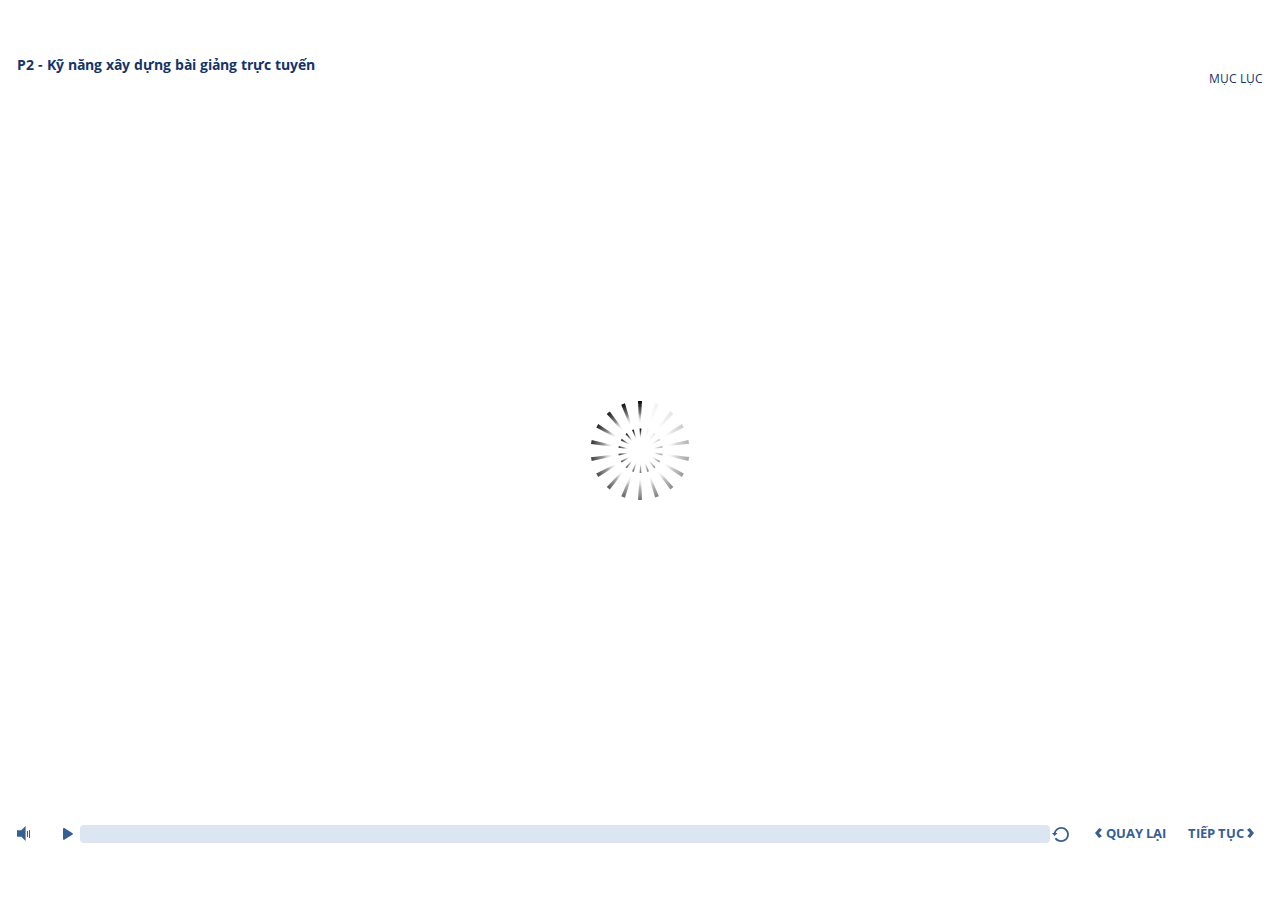
<file: index_lms.html>
<html>
<head>
    <title>P2 - K&#7929; n&#259;ng x&#226;y d&#7921;ng b&#224;i gi&#7843;ng tr&#7921;c tuy&#7871;n</title>
    <meta http-equiv="x-ua-compatible" content="IE=edge" />
    <style>
        body {
            background: #ffffff;
            overflow: hidden;
        }

        html, body, table {
            height: 100%;
            width: 100%;
            margin: 0;
            padding: 0;
            border: 0;
        }

        table td {
            vertical-align: middle;
            text-align: center;
        }

        #nosupport {
            background: #f5f5f5;
            margin: 50px 65px;
            border: 1px solid #d5d5d5;
            width: calc(100% - 130px);
            height: calc(100% - 100px);
        }

        p {
            font-family: 'Helvetica Neue', Helvetica, Arial, Verdana, sans-serif;
            font-size: 12pt;
            color: #303030;
        }

        a {
            color: #2D9DDA;
            text-decoration: none !important;
        }

    </style>
    <script>
        var html5Supported = true,
                showWarning = false;

        function displayWarning() {
            if (showWarning) {
                document.getElementById('nosupport').style.visibility = 'visible';
            }
        }

    </script>
    <!--[if lte IE 9]><script>html5Supported = false;</script><![endif]-->

    <script type="text/javascript">
        (function () {
            var settings = {
                runtimeOrder: [{"type":"html5","url":"index_lms_html5.html"},{"type":"flash","url":"index_lms_flash.html"}]
            };

            var detection = {
                agent: navigator.userAgent,

                flashEnabled: function () {
                    var description, version, flashAX,
                            plugin = navigator.plugins["Shockwave Flash"];

                    if (plugin != null) {
                        description = plugin.description.split(" ");
                        version = Number(description[description.length - 2]);

                        return (version >= 10) || isNaN(version);
                    } else {
                        try {
                            flashAX = new ActiveXObject("ShockwaveFlash.ShockwaveFlash.10");
                            return (flashAX != null);
                        } catch (e) {
                        }
                    }

                    return false;
                },

                html5Enabled: function () {
                    return html5Supported;
                },

                ampEnabled: function () {
                    return false;
                },

                isIOS: function () {
                    return (this.agent.indexOf("AppleWebKit/") > -1 && this.agent.indexOf("Mobile/") > -1)
                },

                isAndroid: function () {
                    return (this.agent.indexOf("Android") > -1);
                },

                isIPad: function () {
                    return (this.agent.indexOf("iPad") > -1);
                }
            };

            var router = {

                init: function () {
                    var i,
                            redirected = false,
                            order = settings.runtimeOrder,
                            launchMap = {
                                flash: {
                                    isEnabled: 'flashEnabled',
                                    delim: '?'
                                },
                                html5: {
                                    isEnabled: 'html5Enabled',
                                    delim: '?'
                                },
                                amp: {
                                    isEnabled: 'ampEnabled',
                                    delim: '#'
                                }
                            };

                    for (i = 0; i < order.length; i++) {
                        var launchInfo = launchMap[order[i].type],
                                url = order[i].url;

                        if (detection[launchInfo.isEnabled]()) {
                            this.redirect(url, launchInfo.delim);
                            redirected = true;
                            break;
                        }
                    }

                    if (!redirected) {
                        showWarning = true;
                    }
                },

                getQueryString: function (params) {
                    params = params || [];
                    var i,
                            queryString = document.location.search.substr(1),
                            paramArr = queryString.length > 0 ? queryString.split('&') : [];

                    for (i = 0; i < params.length; i++) {
                        paramArr.push([params[i].name, params[i].value].join('='));
                    }

                    return paramArr.join('&');
                },

                formatUrl: function (url, delim) {
                    delim = delim || '?';

                    var queryString = this.getQueryString();

                    if (queryString != null && queryString.length > 0) {
                        return [url, queryString].join(delim);
                    }

                    return url;
                },

                redirect: function (url, delim) {
                    window.location.replace(this.formatUrl(url, delim));
                }

            };

            router.init();
        })();
    </script>
</head>

<body onload="displayWarning()" style="height: 100%;">
<div id="nosupport" style="visibility: hidden;">
    <table>
        <tr>
            <td>
                <p>
                    <svg xmlns="http://www.w3.org/2000/svg" width="90.2" height="74.9" viewBox="0 0 90 75" version="1.1">
                        <g transform="scale(.1)">
                            <path d="m409 7c54-25 106 20 130 66 106 170 213 340 320 510 17 28 32 63 19 96-14 36-55 51-91 51-224 1-448 0-672 0-35 1-76-3-100-33-26-32-15-77 5-108 107-173 216-344 324-517 16-26 35-53 65-65z"
                                  fill="#4c4c4c"/>
                            <path d="m419 57c26-20 55 4 68 27 109 174 218 348 328 522 9 17 23 35 17 55-11 20-36 18-55 19-224 0-447 0-670 0-20-1-46 1-57-19-5-18 6-34 14-48 109-174 218-348 327-522 9-12 17-25 28-34z"
                                  fill="#f5f5f5"/>
                            <path d="m429 179c25-12 58 8 56 35-1 81-5 161-10 242 2 32-49 39-57 9-7-73-6-146-11-219-1-24-4-56 22-67zM430 539 430 539 430 539c45-24 80 53 32 72-45 24-80-53-32-72z"
                                  fill="#4c4c4c"/>
                        </g>
                    </svg>
                </p>
                <p>This course cannot be played.</p>
                <p><a href="https://ipc.articulate.com/slw/3/en/cannotplay/">Learn More</a></p>

            </td>
        </tr>
    </table>
</div>
</body>

</html>
</file>
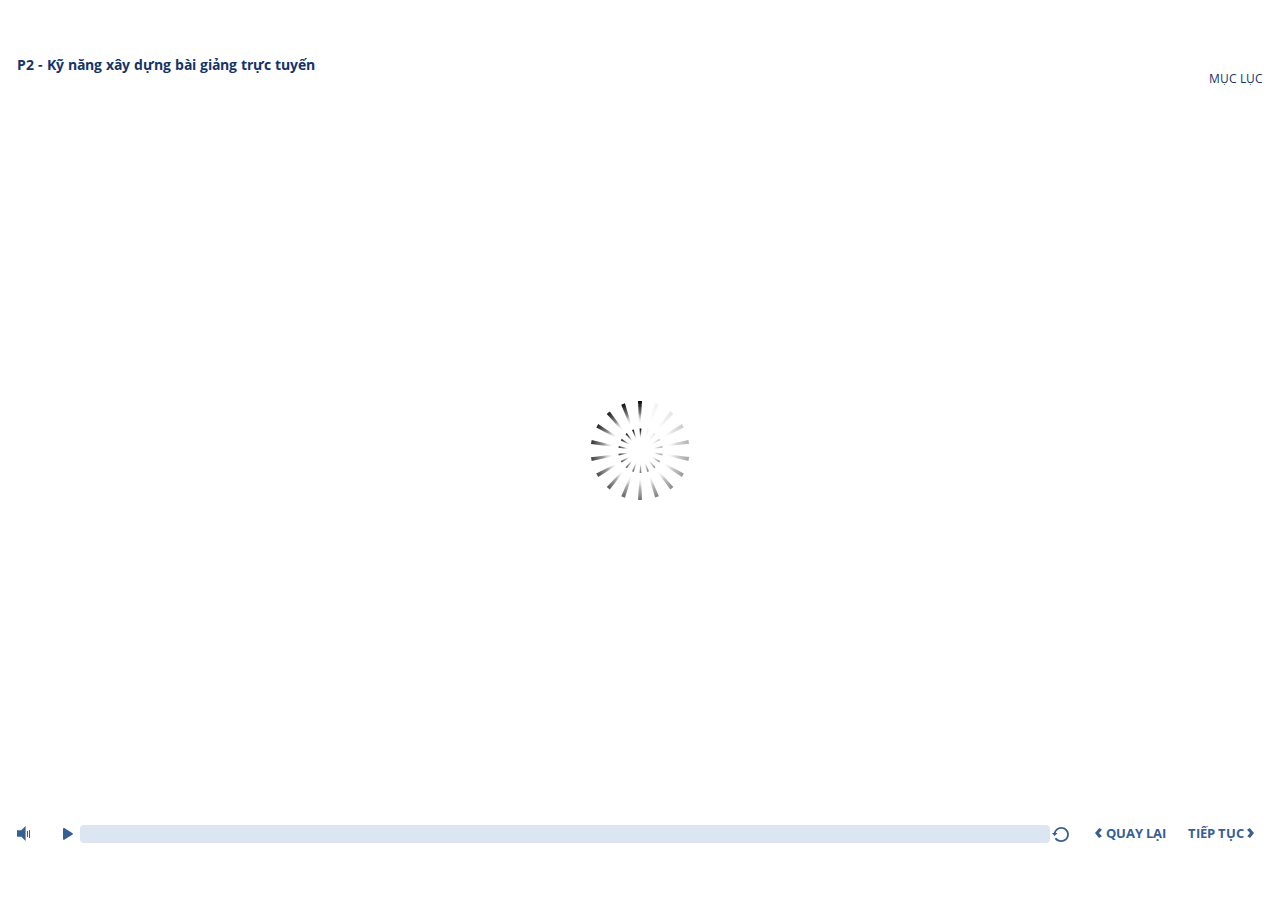
<file: index_lms_html5.html>
<!DOCTYPE html>
<html lang="vi-VN">
<head>
  <meta charset="utf-8">
  <!-- Created using Storyline 3 - http://www.articulate.com  -->
  <!-- version: 3.11.23355.0 -->
  <title>P2 - K&#7929; n&#259;ng x&#226;y d&#7921;ng b&#224;i gi&#7843;ng tr&#7921;c tuy&#7871;n</title>
  <meta http-equiv="x-ua-compatible" content="IE=edge" />
  <meta name="viewport" content="width=device-width, initial-scale=1.0, user-scalable=no, shrink-to-fit=no, minimal-ui" />
  <meta name="apple-mobile-web-app-capable" content="yes" />
  <style>
    html, body { height: 100%; padding: 0; margin: 0 }
    #app { height: 100%; width: 100%; }
  </style>
  <script src="lms/scormdriver.js" charset="utf-8"></script>
  <script>window.THREE = { };</script>
</head>
<body style="background: #FFFFFF" class="cs-HTML theme-classic">
  <!-- 360 -->
  <script>!function(e){function n(e,i){return e.test(i)}function i(e){var i=e||navigator.userAgent,o=i.split("[FBAN");if(void 0!==o[1]&&(i=o[0]),this.apple={phone:n(t,i),ipod:n(d,i),tablet:!n(t,i)&&n(s,i),device:n(t,i)||n(d,i)||n(s,i)},this.amazon={phone:n(h,i),tablet:!n(h,i)&&n(a,i),device:n(h,i)||n(a,i)},this.android={phone:n(h,i)||n(b,i),tablet:!n(h,i)&&!n(b,i)&&(n(a,i)||n(r,i)),device:n(h,i)||n(a,i)||n(b,i)||n(r,i)},this.windows={phone:n(l,i),tablet:n(p,i),device:n(l,i)||n(p,i)},this.other={blackberry:n(f,i),blackberry10:n(u,i),opera:n(c,i),firefox:n(A,i),chrome:n(w,i),device:n(f,i)||n(u,i)||n(c,i)||n(A,i)||n(w,i)},this.seven_inch=n(v,i),this.any=this.apple.device||this.android.device||this.windows.device||this.other.device||this.seven_inch,this.phone=this.apple.phone||this.android.phone||this.windows.phone,this.tablet=this.apple.tablet||this.android.tablet||this.windows.tablet,"undefined"==typeof window)return this}function o(){var e=new i;return e.Class=i,e}var t=/iPhone/i,d=/iPod/i,s=/iPad/i,b=/(?=.*\bAndroid\b)(?=.*\bMobile\b)/i,r=/Android/i,h=/(?=.*\bAndroid\b)(?=.*\bSD4930UR\b)/i,a=/(?=.*\bAndroid\b)(?=.*\b(?:KFOT|KFTT|KFJWI|KFJWA|KFSOWI|KFTHWI|KFTHWA|KFAPWI|KFAPWA|KFARWI|KFASWI|KFSAWI|KFSAWA)\b)/i,l=/IEMobile/i,p=/(?=.*\bWindows\b)(?=.*\bARM\b)/i,f=/BlackBerry/i,u=/BB10/i,c=/Opera Mini/i,w=/(CriOS|Chrome)(?=.*\bMobile\b)/i,A=/(?=.*\bFirefox\b)(?=.*\bMobile\b)/i,v=new RegExp("(?:Nexus 7|BNTV250|Kindle Fire|Silk|GT-P1000)","i");"undefined"!=typeof module&&module.exports&&"undefined"==typeof window?module.exports=i:"undefined"!=typeof module&&module.exports&&"undefined"!=typeof window?module.exports=o():"function"==typeof define&&define.amd?define("isMobile",[],e.isMobile=o()):e.isMobile=o()}(this);
    window.isMobile.apple.tablet = window.isMobile.apple.tablet ||
      (navigator.platform === 'MacIntel' && navigator.maxTouchPoints > 1);
    window.isMobile.apple.device = window.isMobile.apple.device || window.isMobile.apple.tablet;
    window.isMobile.tablet = window.isMobile.tablet || window.isMobile.apple.tablet;
    window.isMobile.any = window.isMobile.any || window.isMobile.apple.tablet;
  </script>

  <div id="focus-sink" aria-hidden="true" tabIndex="-1"></div>

  <div id="preso"></div>
  <script>
    window.DS = {};
    window.globals = {
      DATA_PATH_BASE: '',
      HAS_FRAME: true,
      HAS_SLIDE: true,

      lmsPresent: true,
      tinCanPresent: false,
      cmi5Present: false,
      aoSupport: false,
      scale: 'show all',
      captureRc: false,
      browserSize: 'optimal',
      bgColor: '#FFFFFF',
      features: '',
      themeName: 'classic',
      preloaderColor: '#FFFFFF',
      suppressAnalytics: false,
      productChannel: 'perpetual',
      publishSource: 'storyline',
      aid: '',
      cid: 'c13689a6-71aa-48d5-bfb7-2584c6a7a7d3',
      playerVersion: '3.11.23355.0',
      maxIosVideoElements: 5,

      
      parseParams: function(qs) {
        if (window.globals.parsedParams != null) {
          return window.globals.parsedParams;
        }
        qs = (qs || window.location.search.substr(1)).split('+').join(' ');
        var params = {},
            tokens,
            re = /[?&]?([^=]+)=([^&]*)/g;

        while (tokens = re.exec(qs)) {
          params[decodeURIComponent(tokens[1]).trim()] =
            decodeURIComponent(tokens[2]).trim();
        }
        window.globals.parsedParams = params;
        return params;
      }

    };

    (function() {

      var classTypes = [ 'desktop', 'mobile', 'phone', 'tablet' ];

      var addDeviceClasses = function(prefix, testObj) {
        var curr, i;
        for (i = 0; i < classTypes.length; i++) {
          curr = classTypes[i];
          if (testObj[curr]) {
            document.body.classList.add(prefix + curr);
          }
        }
      };

      var params = window.globals.parseParams(),
          isDevicePreview = params.devicepreview === '1',
          isPhoneOverride = params.deviceType === 'phone' || (isDevicePreview && params.phone == '1'),
          isTabletOverride = (params.deviceType === 'tablet' || isDevicePreview) && !isPhoneOverride,
          isMobileOverride = isPhoneOverride || isTabletOverride;

      var deviceView = {
        desktop: !window.isMobile.any && !isMobileOverride,
        mobile: window.isMobile.any || isMobileOverride,
        phone: isPhoneOverride || (window.isMobile.phone && !isTabletOverride),
        tablet: isTabletOverride || window.isMobile.tablet
      };

      window.globals.deviceView = deviceView;
      window.isMobile.desktop = !window.isMobile.any;
      window.isMobile.mobile = window.isMobile.any;

      addDeviceClasses('view-', deviceView);

    })();
  </script>
  
  <script src='story_content/user.js' type=text/javascript></script>
  <div class="slide-loader"></div>

  <script type="text/javascript">
    if (window.globals.deviceView.isMobile) { var doc = document, loader = doc.body.querySelector('.slide-loader'); [ 1, 2, 3 ].forEach(function(n) { var d = doc.createElement('div'); d.style.backgroundColor = window.globals.preloaderColor; d.classList.add('mobile-loader-dot'); d.classList.add('dot' + n); loader.appendChild(d); }); }
  </script>

  <div class="mobile-load-title-overlay" style="display: none">
    <div class="mobile-load-title">P2 - K&#7929; n&#259;ng x&#226;y d&#7921;ng b&#224;i gi&#7843;ng tr&#7921;c tuy&#7871;n</div>
  </div>

  <div class="mobile-chrome-warning"></div>

  <script>
    
    if (window.autoSpider && window.vInterfaceObject) {
      document.querySelector('.mobile-load-title-overlay').style.display = 'none';
    }
  </script>

  

  <link rel="stylesheet" href="html5/data/css/output.min.css" data-noprefix />
</body>
<script src="html5/lib/scripts/ds-bootstrap.min.js"></script>
</html>
</file>
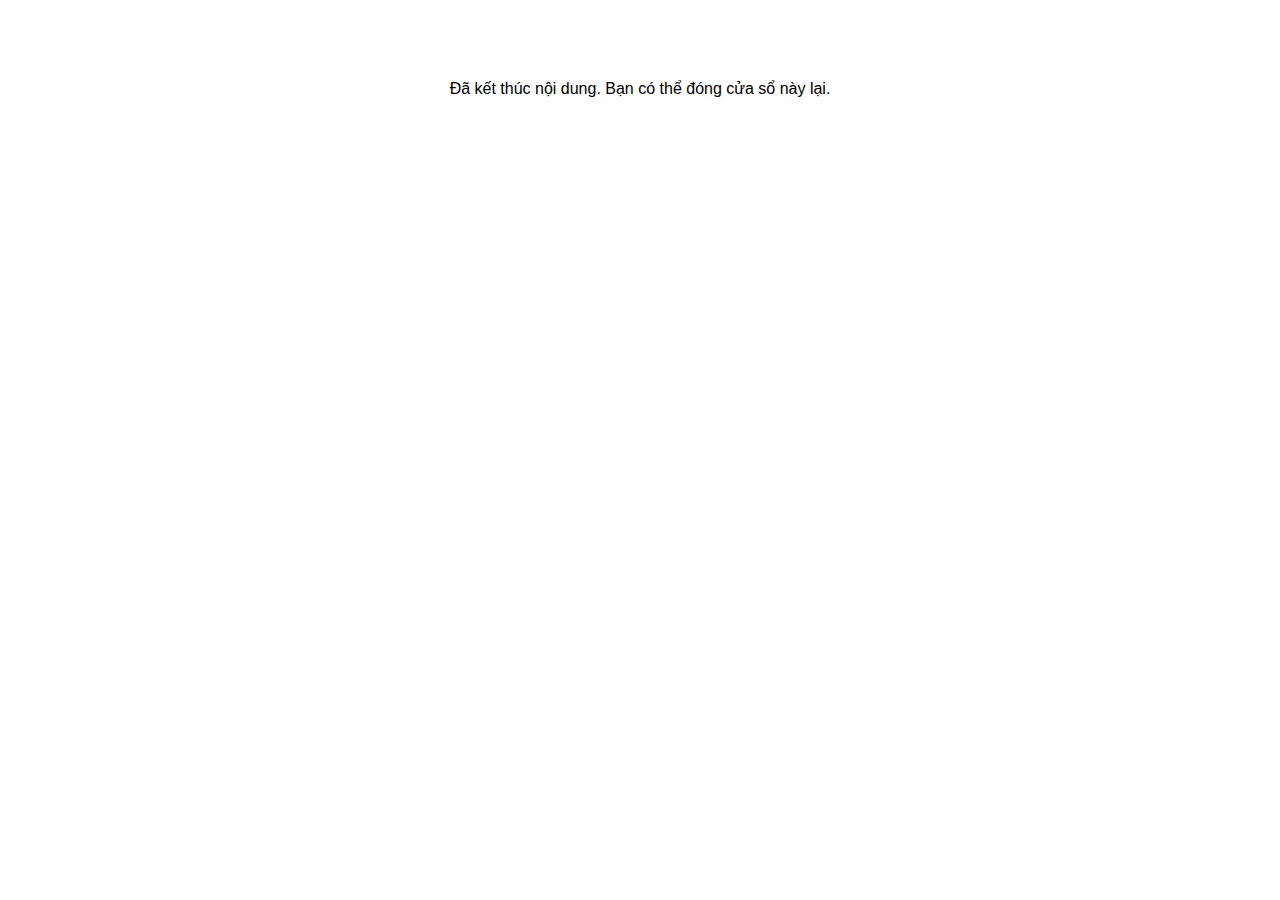
<file: lms/goodbye.html>
<html><body bgcolor="#ffffff">
<center>
<br><br><br><br><font face="Open Sans, articulate, tahoma, arial" size="3" color: "#333333">
Đã kết thúc nội dung. Bạn có thể đóng cửa sổ này lại.
</font>
</center>
</body></html>
</file>
